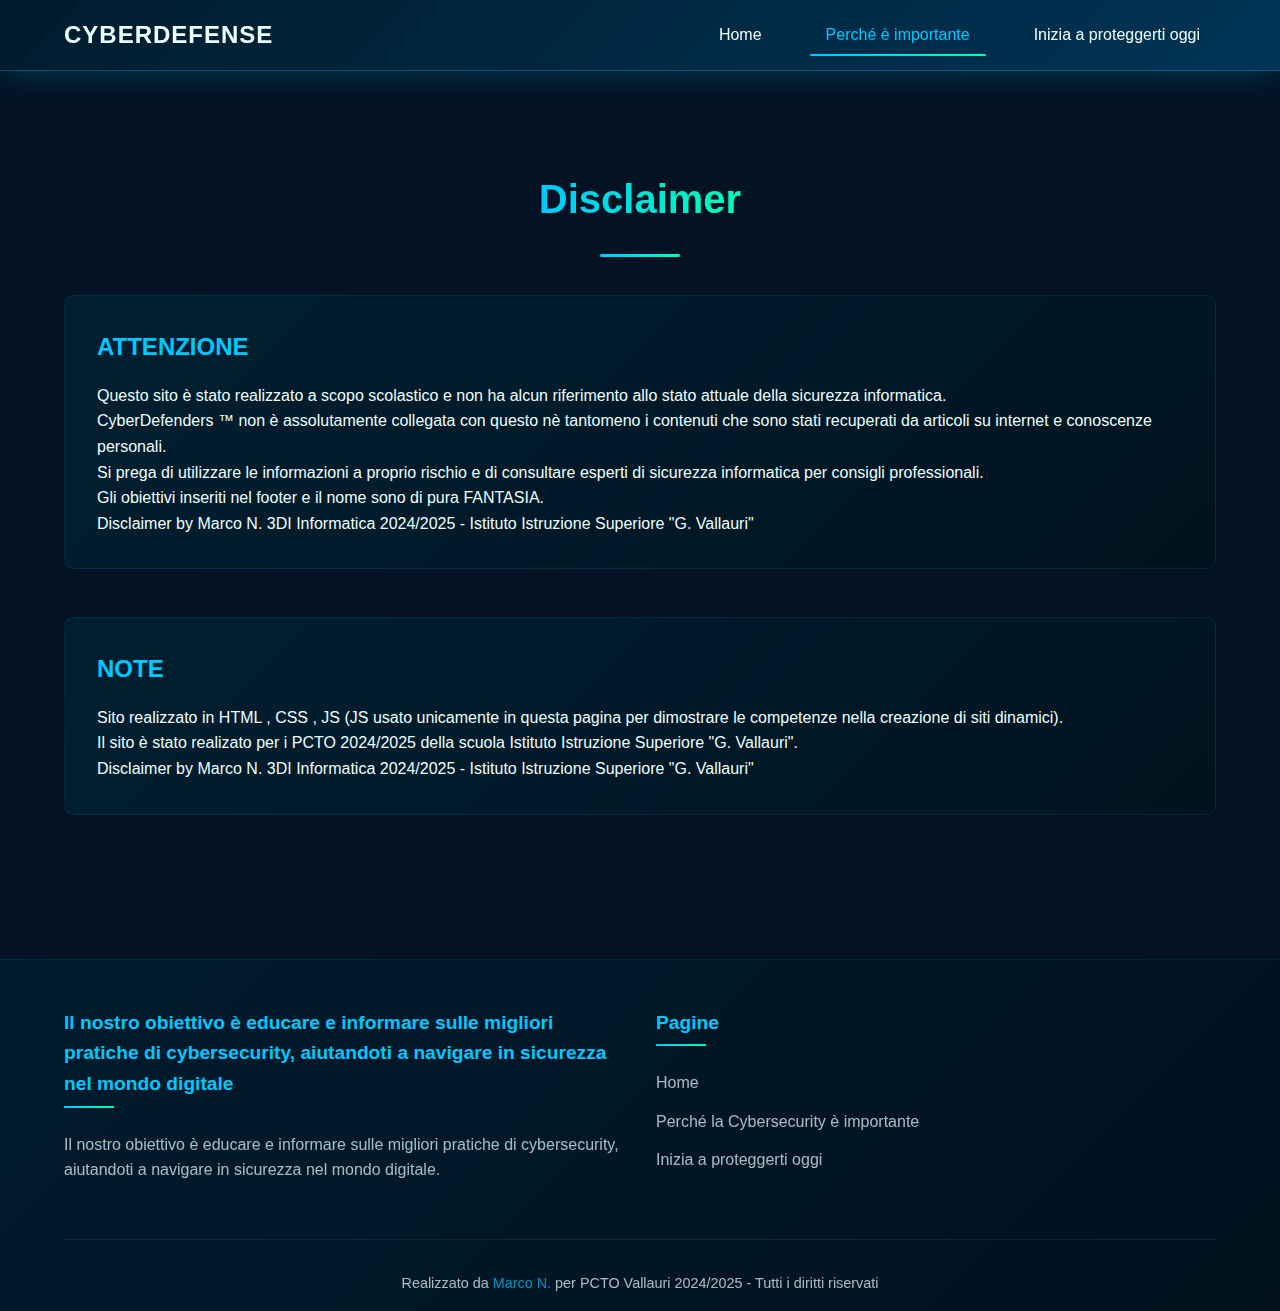
<file: disclaimer.html>
<!DOCTYPE html>
<html lang="it">
<head>
    <meta charset="UTF-8" />
    <meta name="viewport" content="width=device-width, initial-scale=1.0"/>
    <title>CyberDefense - Disclaimer</title>
    <link rel="stylesheet" href="css/disclaimer.css">
    <script src="js/disclaimer.js"></script>

</head>
<body class="disclaimer" id="page-body">
    
</body>
</html>
</file>
<file: css/disclaimer.css>
:root {
    --primary-color: #00c8ff;
    --secondary-color: #00ffb3;
    --dark-color: #121212;
    --light-color: #eeffff;
    --accent-color: #3d6a7c;
    --terminal-bg: rgba(0, 25, 25, 0.9);
}

* {
    margin: 0;
    padding: 0;
    box-sizing: border-box;
    font-family: 'Segoe UI', Tahoma, Geneva, Verdana, sans-serif;
}

body {
    background-color: var(--dark-color);
    color: var(--light-color);
    line-height: 1.6;
    overflow-x: hidden;
}

header {
    background: linear-gradient(135deg, #001c2e, #003456);
    box-shadow: 0 4px 30px rgba(0, 200, 255, 0.2);
    position: sticky;
    top: 0;
    z-index: 1000;
    backdrop-filter: blur(5px);
    border-bottom: 1px solid rgba(0, 200, 255, 0.3);
}

.header-container {
    display: flex;
    justify-content: space-between;
    align-items: center;
    padding: 1rem 5%;
    max-width: 1400px;
    margin: 0 auto;
}

.logo {
    display: flex;
    align-items: center;
    gap: 1rem;
    text-decoration: none;
}

.logo-icon {
    font-size: 2rem;
    color: var(--primary-color);
}

.logo-text {
    font-size: 1.5rem;
    font-weight: 700;
    color: var(--light-color);
    text-transform: uppercase;
    letter-spacing: 1px;
}

nav ul {
    display: flex;
    list-style: none;
    gap: 2rem;
}

nav a {
    color: var(--light-color);
    text-decoration: none;
    font-weight: 500;
    padding: 0.5rem 1rem;
    border-radius: 4px;
    transition: all 0.3s ease;
    position: relative;
}

nav a:hover {
    color: var(--primary-color);
}

nav a.active {
    color: var(--primary-color);
}

nav a.active::after {
    content: '';
    position: absolute;
    bottom: -5px;
    left: 0;
    width: 100%;
    height: 2px;
    background: linear-gradient(90deg, var(--primary-color), var(--secondary-color));
    border-radius: 2px;
}

.bar {
    width: 25px;
    height: 3px;
    background-color: var(--light-color);
    margin: 3px 0;
    transition: 0.4s;
    border-radius: 3px;
}

.disclaimers {
    background-color: rgba(0, 20, 40, 0.8);
    padding: 6rem 5%;
}

.disclaimer-container {
    max-width: 1400px;
    margin: 0 auto;
}

.section-title {
    text-align: center;
    margin-bottom: 3rem;
    position: relative;
}

.section-title h2 {
    font-size: 2.5rem;
    background: linear-gradient(90deg, var(--primary-color), var(--secondary-color));
    -webkit-background-clip: text;
    background-clip: text;
    color: transparent;
    display: inline-block;
    margin-bottom: 1rem;
}

.section-title::after {
    content: '';
    position: absolute;
    left: 50%;
    transform: translateX(-50%);
    bottom: -10px;
    width: 80px;
    height: 3px;
    background: linear-gradient(90deg, var(--primary-color), var(--secondary-color));
    border-radius: 3px;
}

.disclaimerX {
    display: flex;
    align-items: flex-start;
    gap: 2rem;
    margin-bottom: 3rem;
    padding: 2rem;
    border-radius: 10px;
    background: linear-gradient(135deg, rgba(0, 40, 60, 0.6), rgba(0, 20, 30, 0.8));
    border: 1px solid rgba(0, 200, 255, 0.1);
    transition: all 0.3s ease;
}

.feature:hover {
    transform: translateY(-5px);
    box-shadow: 0 10px 30px rgba(0, 200, 255, 0.1);
    border-color: rgba(0, 200, 255, 0.3);
}

.feature-icon {
    min-width: 60px;
    height: 60px;
    border-radius: 50%;
    background: linear-gradient(135deg, var(--primary-color), var(--secondary-color));
    display: flex;
    align-items: center;
    justify-content: center;
    font-size: 1.5rem;
    color: var(--dark-color);
}

.disclaimer-content h3 {
    font-size: 1.5rem;
    margin-bottom: 1rem;
    color: var(--primary-color);
}

.disclaimer-content p {
    margin-bottom: 0;
}

footer {
    background: linear-gradient(135deg, #001c2e, #00111d);
    padding: 3rem 5% 1rem;
    border-top: 1px solid rgba(0, 200, 255, 0.1);
}

.footer-container {
    max-width: 1400px;
    margin: 0 auto;
}

.footer-content {
    display: flex;
    flex-wrap: wrap;
    justify-content: space-between;
    gap: 2rem;
    margin-bottom: 2rem;
}

.footer-col {
    flex: 1;
    min-width: 250px;
}

.footer-col h4 {
    font-size: 1.2rem;
    margin-bottom: 1.5rem;
    color: var(--primary-color);
    position: relative;
    padding-bottom: 0.5rem;
}

.footer-col h4::after {
    content: '';
    position: absolute;
    left: 0;
    bottom: 0;
    width: 50px;
    height: 2px;
    background: linear-gradient(90deg, var(--primary-color), var(--secondary-color));
}

.footer-col ul {
    list-style: none;
}

.footer-col ul li {
    margin-bottom: 0.8rem;
}

.footer-col ul li a {
    color: var(--light-color);
    text-decoration: none;
    opacity: 0.7;
    transition: all 0.3s ease;
}

.footer-col ul li a:hover {
    opacity: 1;
    color: var(--primary-color);
    transform: translateX(5px);
}

.footer-col p {
    opacity: 0.7;
    margin-bottom: 1.5rem;
}

.footer-credit {
    text-align: center;
    padding-top: 2rem;
    border-top: 1px solid rgba(255, 255, 255, 0.1);
    font-size: 0.9rem;
    opacity: 0.7;
}

.footer-credit a {
    color: var(--primary-color);
    text-decoration: none;
}
</file>
